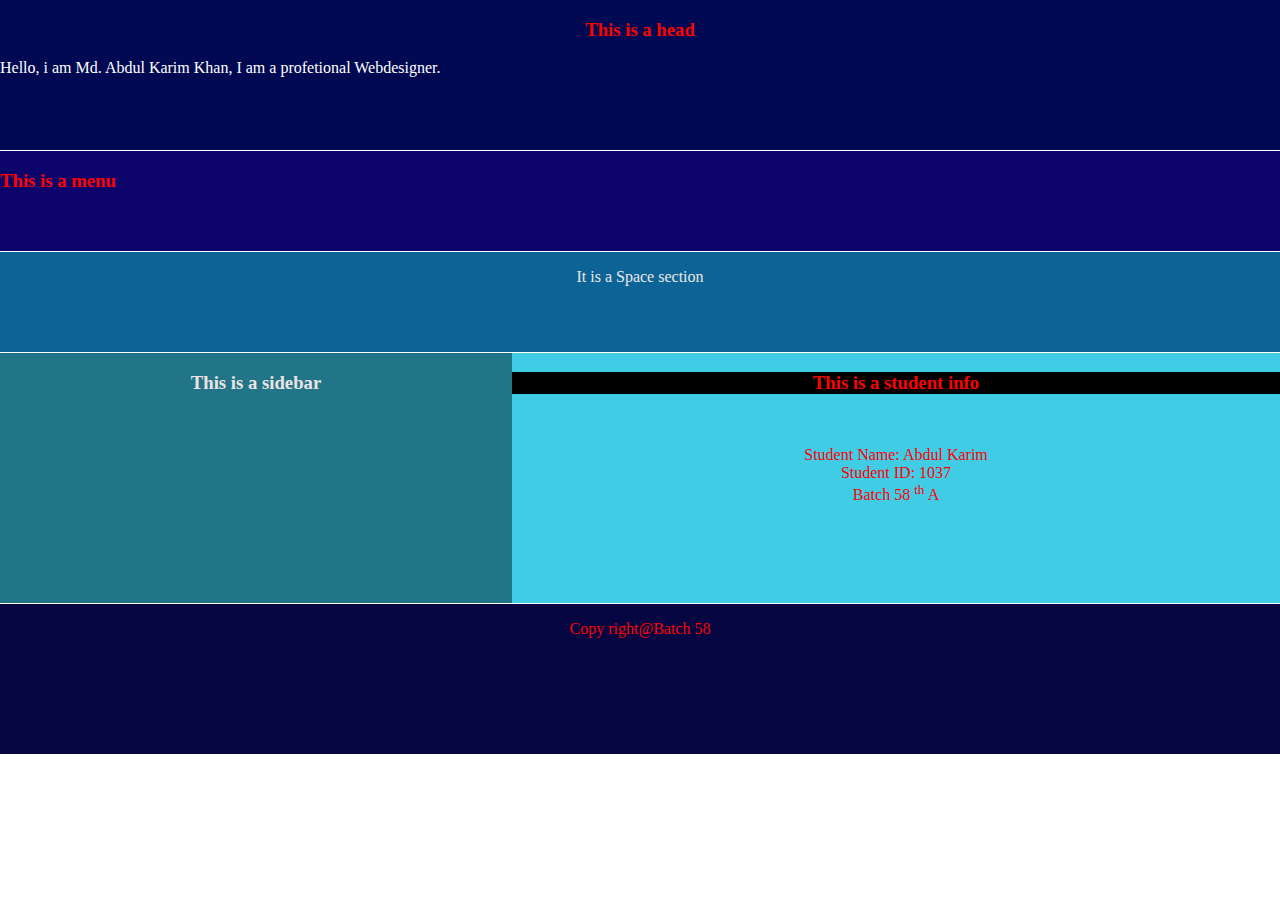
<file: index.html>
<!DOCTYPE html>
<html lang="en">
<head>
    <meta charset="UTF-8">
    <meta name="viewport" content="width=device-width, initial-scale=1.0">
    <title>Firstpage-layout</title>
    <link rel="stylesheet" href="style.css">
</head>
<body>
    <div class="head">
            
            <h3>This is a head </h3>
            <p>Hello, i am Md. Abdul Karim Khan, I am a profetional Webdesigner. </p>
    </div>
    
    <div class="menu">
            <h3>This is a menu </h3>
    </div>
    
    <div class="space">
            <p> It is a Space section</p>
    </div>
    
    <div class="sidebar">
            <h3>This is a sidebar </h3>
    </div>
    
        <div class="student">
            <h3>This is a student info </h3> <br>
            <p> Student Name: Abdul Karim <br>
                Student ID: 1037 <br>
                Batch 58 <sup>th</sup> A
            </p>
        </div> 
    
    <div class="footer">
            <p>Copy right@Batch 58</p>
    </div>
</body>
</html>
</file>
<file: style.css>
.head{
    
    height: 150px; width: 100%;
    background-color: rgb(0, 9, 81);
    top: 0px; left: 0px; right: 0px; 
    position: absolute; color: white;
}
.head h3{ text-align: center; color: red;}

.menu{

height: 100px; width: 100%;
color: red; background-color: rgb(12, 4, 106); 
left: 0px; top: 151px; position: absolute;
}

.space{

height: 100px; width: 100%;
color: rgb(236, 231, 231); background-color: rgba(6, 95, 146, 0.975); 
left: 0px; top: 252px; position: absolute;
text-align: center;
}

.sidebar{

height: 250px; width: 40%;
color: rgb(236, 228, 228); background-color: rgba(1, 96, 117, 0.87); 
left: 0px; top: 353px; position: absolute; 
text-align: center;
}

/* .student{

height: 250px; width: 40%; right: 0px;
color: red; background-color: rgba(189, 18, 109, 0.87); 
top: 353px;

} */
.student{

    height: 250px; width: 60%;
    color: red; background-color: rgba(35, 196, 224, 0.87); 
    right: 0px; top: 353px; position: absolute;
    text-align: center;
    }
.student h3{ text-align: center; background-color: black;}

.footer{

height: 150px; width: 100%;
color: red; background-color: rgba(3, 3, 65, 0.991); 
left: 0px; top: 604px; right: 40%; position: absolute;
}
.footer p{text-align: center; }
</file>
<file: style_firstpage.css>
.head{
    
    height: 150px; width: 100%;
    background-color: rgb(0, 9, 81);
    top: 0px; left: 0px; right: 0px; 
    position: absolute; color: white;
}
.head h3{ text-align: center; color: red;}

.menu{

height: 100px; width: 100%;
color: red; background-color: rgb(12, 4, 106); 
left: 0px; top: 151px; position: absolute;
}

.space{

height: 100px; width: 100%;
color: rgb(236, 231, 231); background-color: rgba(6, 95, 146, 0.975); 
left: 0px; top: 252px; position: absolute;
text-align: center;
}

.sidebar{

height: 250px; width: 40%;
color: rgb(236, 228, 228); background-color: rgba(1, 96, 117, 0.87); 
left: 0px; top: 353px; position: absolute; 
text-align: center;
}

/* .student{

height: 250px; width: 40%; right: 0px;
color: red; background-color: rgba(189, 18, 109, 0.87); 
top: 353px;

} */
.student{

    height: 250px; width: 60%;
    color: red; background-color: rgba(35, 196, 224, 0.87); 
    right: 0px; top: 353px; position: absolute;
    text-align: center;
    }
.student h3{ text-align: center; background-color: black;}

.footer{

height: 150px; width: 100%;
color: red; background-color: rgba(3, 3, 65, 0.991); 
left: 0px; top: 604px; right: 40%; position: absolute;
}
.footer p{text-align: center; }
</file>
